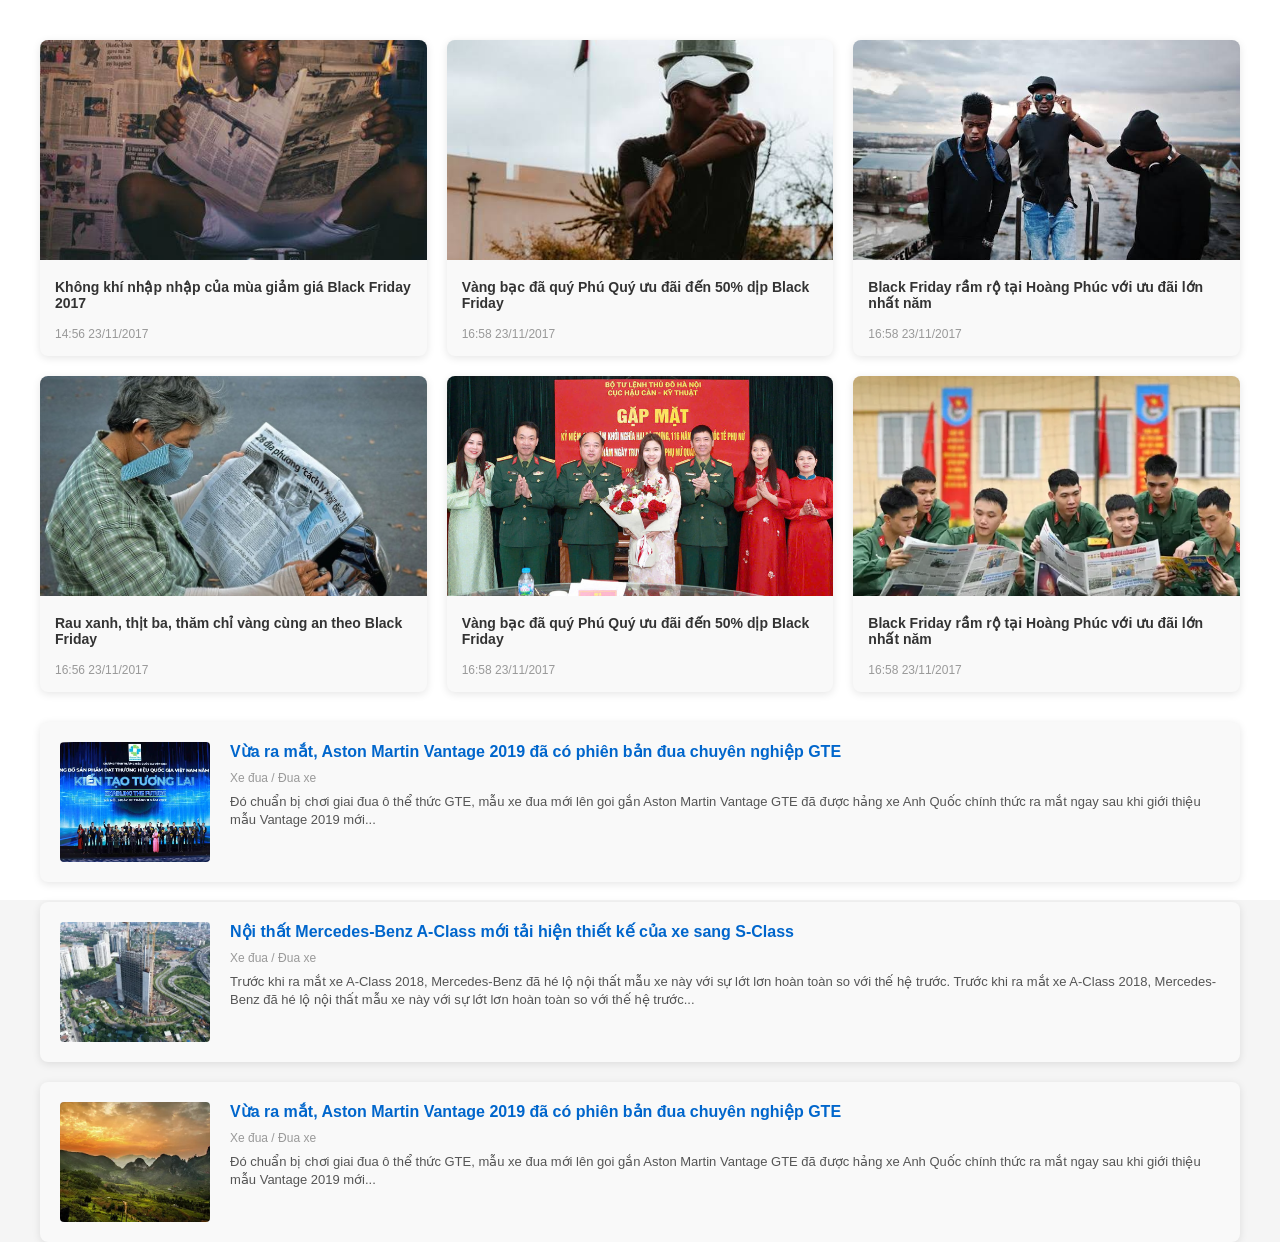
<file: index.html>
<!DOCTYPE html>
<html lang="vi">

<head>
    <meta charset="UTF-8">
    <meta name="viewport" content="width=device-width, initial-scale=1.0">
    <title>Bài Tập: Thiết Kế và Định Dạng Dạng Trang Web</title>
    <link rel="stylesheet" href="style.css">
</head>

<body>
    <div class="container">

        <div class="content-section">

            <div class="news-grid">
                <div class="news-item">
                    <img src="img/1.jpg" alt="Black Friday Sale">
                    <div class="news-item-content">
                        <div class="news-item-title">Không khí nhập nhập của mùa giảm giá Black Friday 2017</div>
                        <div class="news-item-date">14:56 23/11/2017</div>
                    </div>
                </div>

                <div class="news-item">
                    <img src="img/2.jpg" alt="Black Friday Shopping">
                    <div class="news-item-content">
                        <div class="news-item-title">Vàng bạc đã quý Phú Quý ưu đãi đến 50% dịp Black Friday</div>
                        <div class="news-item-date">16:58 23/11/2017</div>
                    </div>
                </div>

                <div class="news-item">
                    <img src="img/3.jpg" alt="Hoang Phuc Deal">
                    <div class="news-item-content">
                        <div class="news-item-title">Black Friday rầm rộ tại Hoàng Phúc với ưu đãi lớn nhất năm</div>
                        <div class="news-item-date">16:58 23/11/2017</div>
                    </div>
                </div>

                <div class="news-item">
                    <img src="img/4.jpg" alt="50 Percent Off">
                    <div class="news-item-content">
                        <div class="news-item-title">Rau xanh, thịt ba, thăm chỉ vàng cùng an theo Black Friday</div>
                        <div class="news-item-date">16:56 23/11/2017</div>
                    </div>
                </div>

                <div class="news-item">
                    <img src="img/5.jpg" alt="Shopping Deal">
                    <div class="news-item-content">
                        <div class="news-item-title">Vàng bạc đã quý Phú Quý ưu đãi đến 50% dịp Black Friday</div>
                        <div class="news-item-date">16:58 23/11/2017</div>
                    </div>
                </div>

                <div class="news-item">
                    <img src="img/6.webp" alt="Hand Deal">
                    <div class="news-item-content">
                        <div class="news-item-title">Black Friday rầm rộ tại Hoàng Phúc với ưu đãi lớn nhất năm</div>
                        <div class="news-item-date">16:58 23/11/2017</div>
                    </div>
                </div>
            </div>


            <div class="featured-articles">
                <div class="featured-article">
                    <img src="img/7.jpg" alt="Aston Martin">
                    <div class="featured-article-content">
                        <div class="featured-article-title">Vừa ra mắt, Aston Martin Vantage 2019 đã có phiên bản đua chuyên nghiệp GTE</div>
                        <div class="featured-article-category">Xe đua / Đua xe</div>
                        <div class="featured-article-text">Đó chuẩn bị chơi giai đua ô thể thức GTE, mẫu xe đua mới lên goi gắn Aston Martin Vantage GTE đã được hảng xe Anh Quốc chính thức ra mắt ngay sau khi giới thiệu mẫu Vantage 2019 mới...</div>
                    </div>
                </div>

                <div class="featured-article">
                    <img src="img/8.webp" alt="Mercedes Benz">
                    <div class="featured-article-content">
                        <div class="featured-article-title">Nội thất Mercedes-Benz A-Class mới tải hiện thiết kế của xe sang S-Class</div>
                        <div class="featured-article-category">Xe đua / Đua xe</div>
                        <div class="featured-article-text">Trước khi ra mắt xe A-Class 2018, Mercedes-Benz đã hé lộ nội thất mẫu xe này với sự lớt lơn hoàn toàn so với thế hệ trước. Trước khi ra mắt xe A-Class 2018, Mercedes-Benz đã hé lộ nội thất mẫu xe này với sự lớt lơn hoàn toàn so
                            với thế hệ trước...</div>
                    </div>
                </div>

                <div class="featured-article">
                    <img src="img/9.webp" alt="Aston Martin 2">
                    <div class="featured-article-content">
                        <div class="featured-article-title">Vừa ra mắt, Aston Martin Vantage 2019 đã có phiên bản đua chuyên nghiệp GTE</div>
                        <div class="featured-article-category">Xe đua / Đua xe</div>
                        <div class="featured-article-text">Đó chuẩn bị chơi giai đua ô thể thức GTE, mẫu xe đua mới lên goi gắn Aston Martin Vantage GTE đã được hảng xe Anh Quốc chính thức ra mắt ngay sau khi giới thiệu mẫu Vantage 2019 mới...</div>
                    </div>
                </div>
            </div>
        </div>
    </div>
</body>

</html>
</file>
<file: style.css>
* {
    margin: 0;
    padding: 0;
    box-sizing: border-box;
}

body {
    font-family: Arial, sans-serif;
    background-color: #f5f5f5;
}

.container {
    display: flex;
    height: 100vh;
    background-color: #ffffff;
}

.header-section {
    display: none;
}

.header-section h1 {
    font-size: 32px;
    font-weight: bold;
    margin-bottom: 30px;
}

.header-section h1 .highlight {
    color: #ffeb3b;
}

.content-section {
    width: 100%;
    background-color: #ffffff;
    padding: 40px;
}

.news-grid {
    display: grid;
    grid-template-columns: repeat(3, 1fr);
    gap: 20px;
    margin-bottom: 30px;
}

.news-item {
    background-color: #f9f9f9;
    border-radius: 8px;
    overflow: hidden;
    box-shadow: 0 2px 8px rgba(0, 0, 0, 0.1);
    transition: transform 0.3s ease;
}

.news-item:hover {
    transform: translateY(-5px);
}

.news-item img {
    width: 100%;
    height: 220px;
    object-fit: cover;
}

.news-item-content {
    padding: 15px;
}

.news-item-title {
    font-size: 14px;
    font-weight: bold;
    color: #333;
    margin-bottom: 8px;
    min-height: 40px;
}

.news-item-date {
    font-size: 12px;
    color: #999;
}

.featured-articles {
    display: flex;
    flex-direction: column;
    gap: 20px;
}

.featured-article {
    display: flex;
    gap: 20px;
    padding: 20px;
    background-color: #f9f9f9;
    border-radius: 8px;
    box-shadow: 0 2px 8px rgba(0, 0, 0, 0.1);
}

.featured-article img {
    width: 150px;
    height: 120px;
    object-fit: cover;
    border-radius: 4px;
}

.featured-article-title {
    font-size: 16px;
    font-weight: bold;
    color: #0066cc;
    margin-bottom: 10px;
}

.featured-article-category {
    font-size: 12px;
    color: #999;
    margin-bottom: 8px;
}

.featured-article-text {
    font-size: 13px;
    color: #555;
    line-height: 1.4;
}

.content-section::-webkit-scrollbar {
    width: 8px;
}

.content-section::-webkit-scrollbar-track {
    background: #f1f1f1;
}

.content-section::-webkit-scrollbar-thumb {
    background: #888;
    border-radius: 4px;
}

.content-section::-webkit-scrollbar-thumb:hover {
    background: #555;
}
</file>
